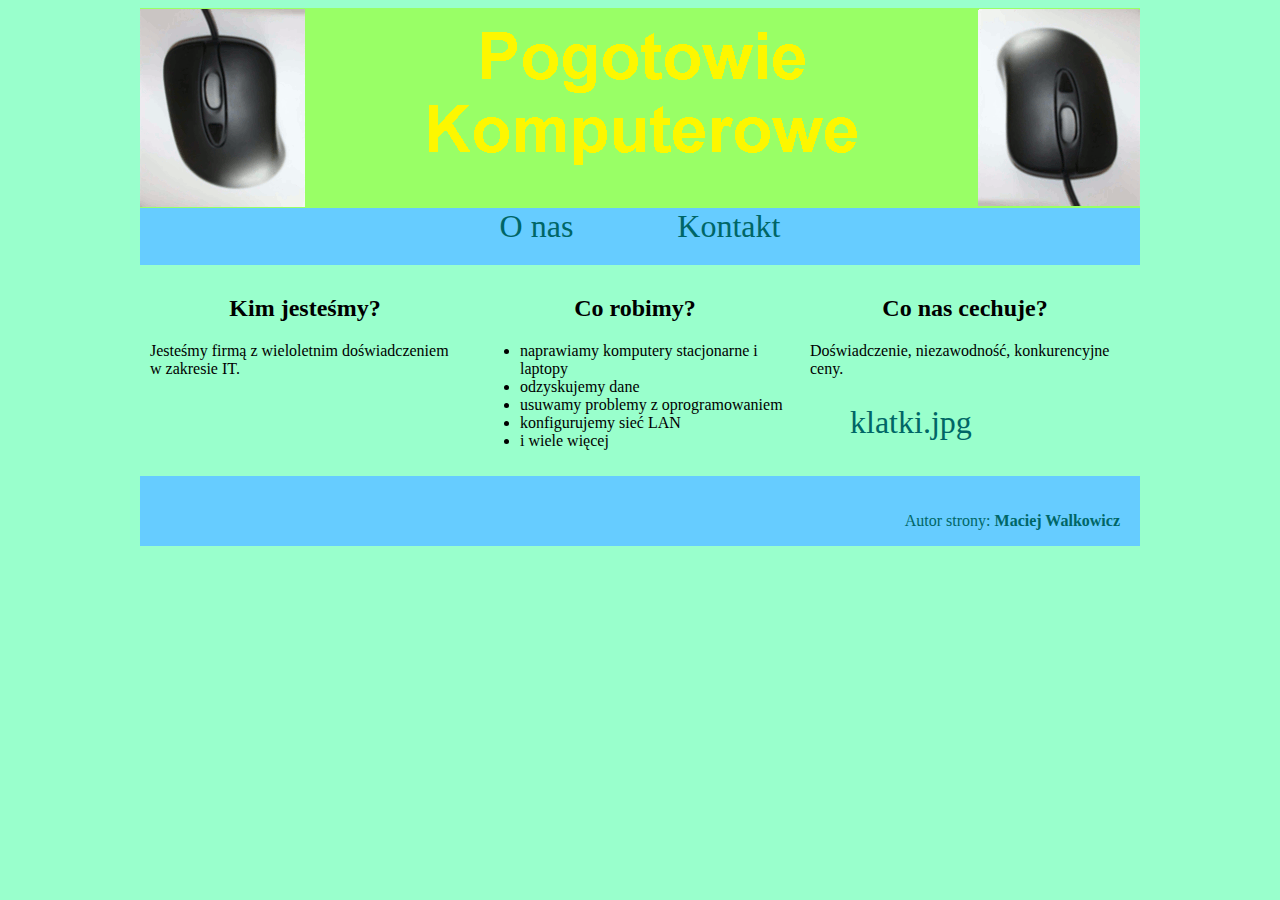
<file: index.html>
<!DOCTYPE html>
<head>
    <meta charset="utf-8">
    <title>Pogotowie komputerowe</title>
    <link rel="stylesheet" href="styl.css">
    <link rel="icon" href="favicon.png">
</head>
<body>
    <div class="kontener">
    <div class="baner"><img src="animacja.gif" alt="Animacja"></div>
    <div class="menu"><a href="index.html">O nas</a>
    <a href="kontakt.html">Kontakt</a></div>
    <div class="glowny1"><h2>Kim jesteśmy?</h2>
    <p>Jesteśmy firmą z wieloletnim doświadczeniem w zakresie IT.</p></div>
    <div class="glowny2"><h2>Co robimy?</h2>
    <ul>
        <li>naprawiamy komputery stacjonarne i laptopy</li>
        <li>odzyskujemy dane</li>
        <li>usuwamy problemy z oprogramowaniem</li>
        <li>konfigurujemy sieć LAN</li>
        <li>i wiele więcej</li>
    </ul></div>
    <div class="glowny3"><h2>Co nas cechuje?</h2>
    <p>Doświadczenie, niezawodność, konkurencyjne ceny.</p></div>
    <div class="stopka"><p>Autor strony: <b>Maciej Walkowicz</b></p></div>
    </div>
    <a href="klatki.jpg">klatki.jpg</a>
</body>
</html>
</file>
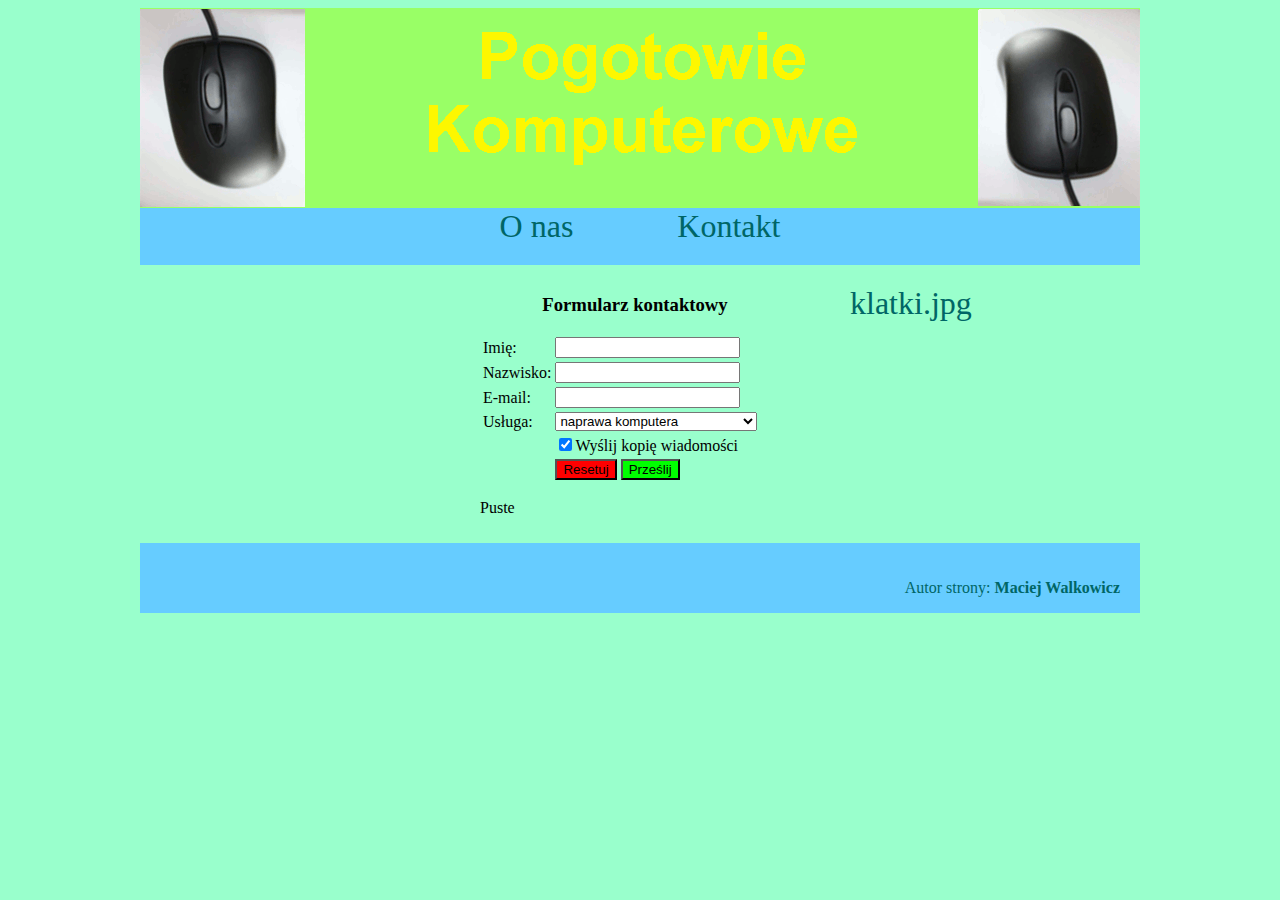
<file: kontakt.html>
<!DOCTYPE html>
<head>
    <meta charset="utf-8">
    <title>Pogotowie komputerowe</title>
    <link rel="stylesheet" href="styl.css">
    <link rel="icon" href="favicon.png">
    <script>
        function wyslij() {
           imie = document.getElementById('imie').value;
           nazwisko = document.getElementById('nazwisko').value;
           email = document.getElementById('email').value;
           usluga = document.getElementById('usluga').value;
           zamien = document.getElementById('zamien');
        zamien.innerHTML = imie + " " + nazwisko + "<p>" + email.toLowerCase() + "</p>" + "<p>" + "Usługa: " + usluga + "</p>";
        }
    </script>
</head>
<body>
    <div class="kontener">
    <div class="baner"><img src="animacja.gif" alt="Animacja"></div>
    <div class="menu"><a href="index.html">O nas</a>
    <a href="kontakt.html">Kontakt</a></div>
    <div class="glowny1"></div>
    <div class="glowny2"><h3>Formularz kontaktowy</h3>
    <table>
    <form>
    <tr>
        <td>Imię: </td>
        <td><input type="text" id="imie"></td>
    </tr>
    <tr>
        <td>Nazwisko: </td>
        <td><input type="text" id="nazwisko"></td>
    </tr>
    <tr>
        <td>E-mail: </td>
        <td><input type="text" id="email"></td>
    </tr>
    <tr>
        <td>Usługa: </td>
        <td><select id="usluga">
            <option>naprawa komputera</option>
            <option>odzyskanie danych</option>
            <option>problemy z oprogramowaniem</option>
            <option>konfiguracja sieci LAN</option>
            <option>inne</option>
        </select></td>
    </tr>
    <tr>
        <td></td>
        <td><input type="checkbox" checked>Wyślij kopię wiadomości</td>
    </tr>
    <tr>
        <td></td>
        <td><input type="reset" value="Resetuj" class="reset">
            </form>
        <button class="wyslij" onclick="wyslij()">Prześlij</button></td>
    </tr>
    </table>
    <p id="zamien">Puste</p></div>
    <div class="glowny3"></div>
    <div class="stopka"><p>Autor strony: <b>Maciej Walkowicz</b></p></div>
    </div>
    <a href="klatki.jpg">klatki.jpg</a>
</body>
</html>
</file>
<file: styl.css>
body{
    background-color: #99FFCC;
}
.kontener {
    width: 1000px;
    margin: auto;
}
.baner {
    background-color: #99FF66;
    height: 200px;
    float: left;
}
.menu {
    background-color: #66CCFF;
    text-align: center;
    padding-top: 20px;
    padding-bottom: 20px;
}
.glowny1 {
    width: 310px;
    padding: 10px;
    float: left;
}
.glowny2 {
    width: 310px;
    padding: 10px;
    float: left;
}
.glowny3 {
    width: 310px;
    padding: 10px;
    float: left;
}
.stopka {
    background-color: #66CCFF;
    color: #006666;
    text-align: right;
    height: 30px;
    padding: 20px;
    float: left;
    width: 960px;
}
a {
    color: #006666;
    margin: 50px;
    font-size: 200%;
    text-decoration: none;
}
h2, h3 {
    text-align: center;
}
.reset {
    background-color: #FF0000;
}
.wyslij {
    background-color: #00FF00;
}
</file>
